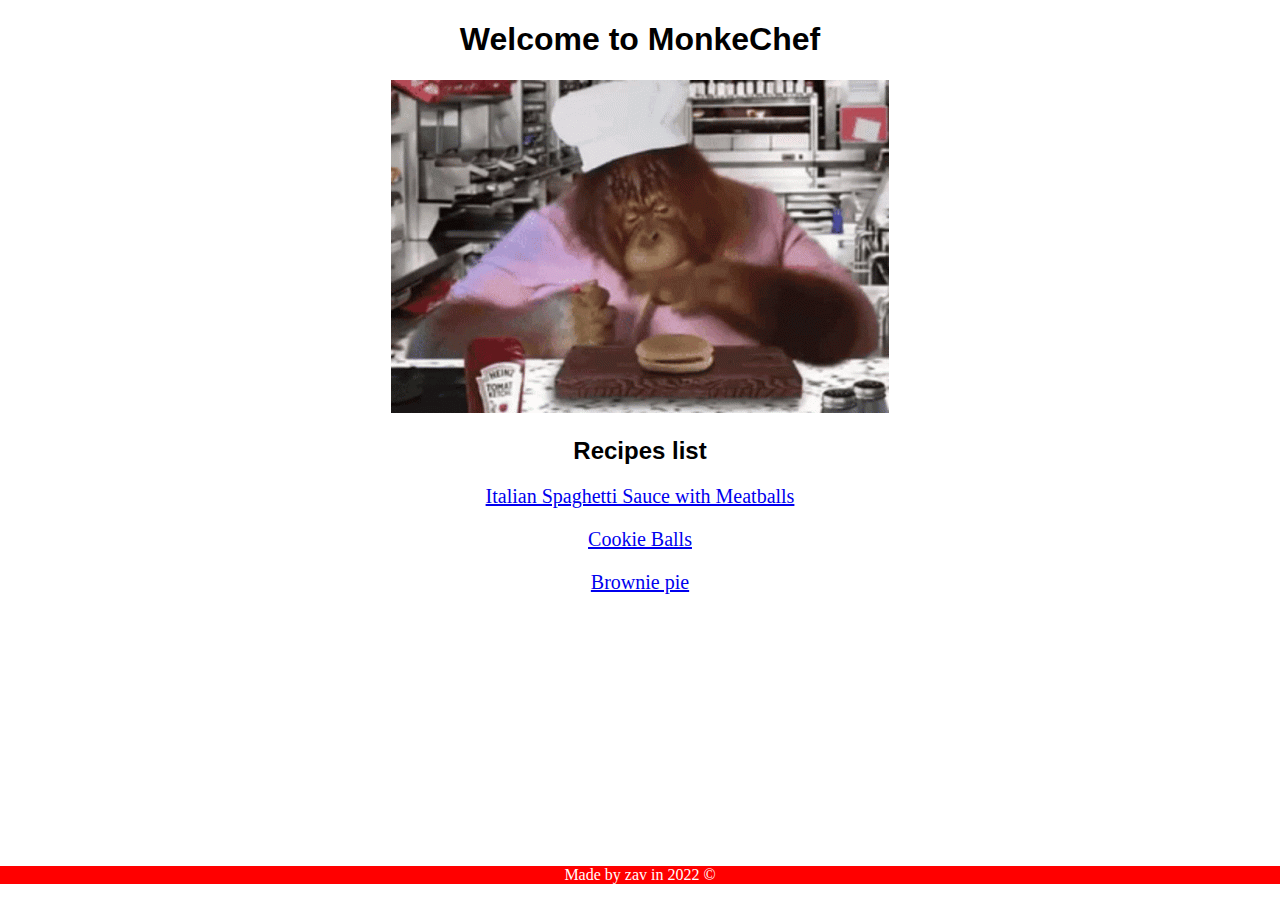
<file: index.html>
<!DOCTYPE html>
<html lang="en">
<head>
    <meta charset="UTF-8">
    <meta http-equiv="X-UA-Compatible" content="IE=edge">
    <meta name="viewport" content="width=device-width, initial-scale=1.0">
    <link rel="stylesheet" href="css/style.css">
    <title>Odin Recipes</title>
</head>
<body>
    <h1 class="title">Welcome to MonkeChef</h1>
    <div class="image">
    <img src="img/monke.gif" alt="Monkey cooking burger">
    </div>
    <h2 class="title">Recipes list</h2>
    <div class="index-links">
    <p><a href="recipes/meatballs.html">Italian Spaghetti Sauce with Meatballs</a></p>
    <p><a href="recipes/cookieballs.html">Cookie Balls</a></p>
    <p><a href="recipes/browniepie.html">Brownie pie</a></p>
    </div>
    <p class="copyright">Made by zav in 2022 ©</p>
</body>
</html>
</file>
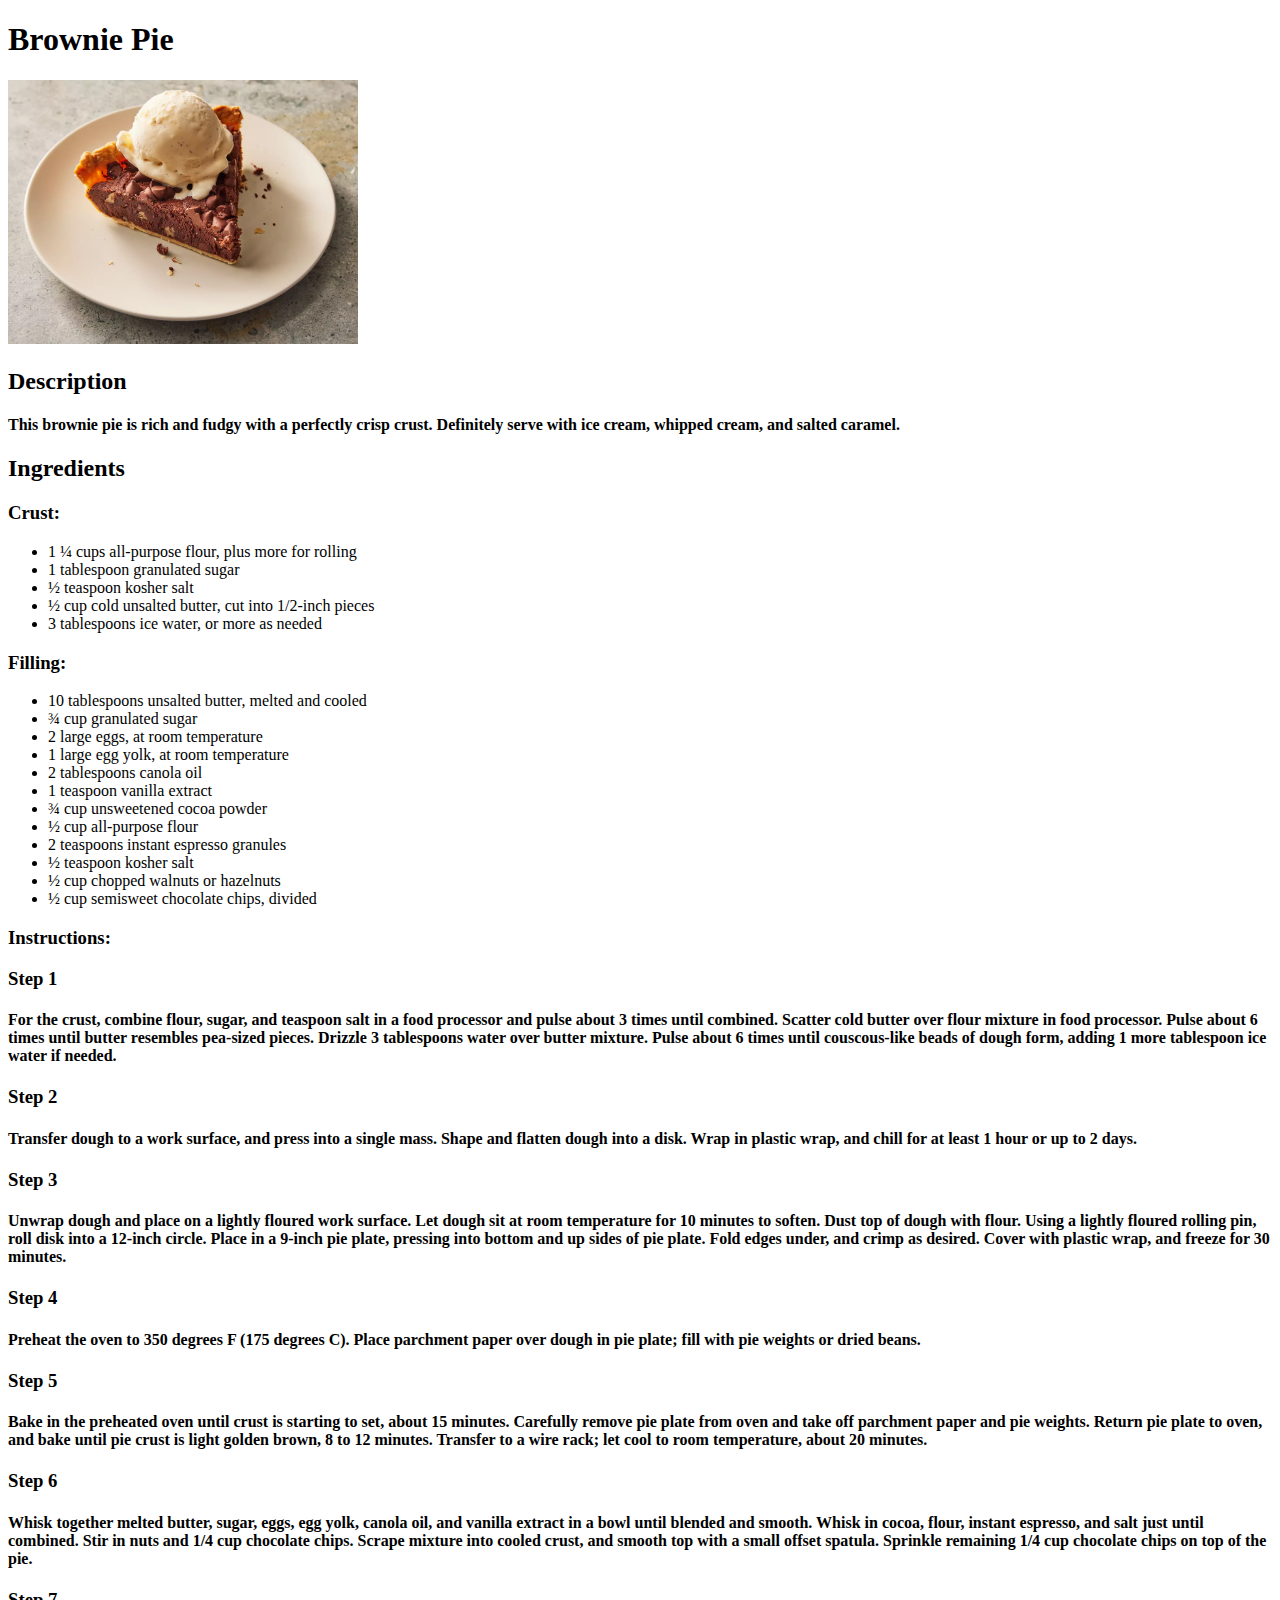
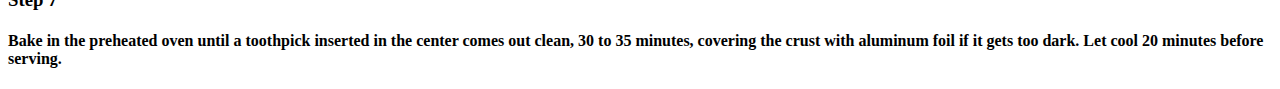
<file: recipes/browniepie.html>
<!DOCTYPE html>
<html lang="en">
<head>
    <meta charset="UTF-8">
    <meta http-equiv="X-UA-Compatible" content="IE=edge">
    <meta name="viewport" content="width=device-width, initial-scale=1.0">
    <title>Brownie Pie</title>
</head>
<body>
    <h1>Brownie Pie</h1>
    <img src="../img/browniepie.png" width="350" alt="Brownie Pie with Ice-cream on top">



    <h2>Description</h2>
<h4><p>
    This brownie pie is rich and fudgy with a perfectly crisp crust. Definitely serve with ice cream, whipped cream, and salted caramel.
</p></h4>


<!-- It's a good time to test comments-->

<!-- Ingredients below-->

<h2>Ingredients</h2>

<h3>Crust:</h3>

<ul>
    <li>1 ¼ cups all-purpose flour, plus more for rolling</li>
    <li>1 tablespoon granulated sugar</li>
    <li>½ teaspoon kosher salt</li>
    <li>½ cup cold unsalted butter, cut into 1/2-inch pieces</li>
    <li>3 tablespoons ice water, or more as needed</li>
</ul>

<h3>Filling:</h3>

<ul>
    <li>10 tablespoons unsalted butter, melted and cooled</li>
    <li>¾ cup granulated sugar</li>
    <li>2 large eggs, at room temperature</li>
    <li>1 large egg yolk, at room temperature</li>
    <li>2 tablespoons canola oil</li>
    <li>1 teaspoon vanilla extract</li>
    <li>¾ cup unsweetened cocoa powder</li>
    <li>½ cup all-purpose flour</li>
    <li>2 teaspoons instant espresso granules</li>
    <li>½ teaspoon kosher salt</li>
    <li>½ cup chopped walnuts or hazelnuts</li>
    <li>½ cup semisweet chocolate chips, divided</li>
</ul>



<!-- Instructions below -->
<h3>Instructions:</h3>

<h3>Step 1</h3>
    <h4><p>
        For the crust, combine flour, sugar, and teaspoon salt in a food processor and pulse about 3 times until combined. Scatter cold butter over flour mixture in food processor. Pulse about 6 times until butter resembles pea-sized pieces. Drizzle 3 tablespoons water over butter mixture. Pulse about 6 times until couscous-like beads of dough form, adding 1 more tablespoon ice water if needed.    
    </h4></p>
<h3>Step 2</h3>
    <h4><p>
        Transfer dough to a work surface, and press into a single mass. Shape and flatten dough into a disk. Wrap in plastic wrap, and chill for at least 1 hour or up to 2 days.
    </h4></p>
<h3>Step 3</h3>
    <h4><p>
        Unwrap dough and place on a lightly floured work surface. Let dough sit at room temperature for 10 minutes to soften. Dust top of dough with flour. Using a lightly floured rolling pin, roll disk into a 12-inch circle. Place in a 9-inch pie plate, pressing into bottom and up sides of pie plate. Fold edges under, and crimp as desired. Cover with plastic wrap, and freeze for 30 minutes.
    </p></h4>
<h3>Step 4</h3>
<h4><p>
    Preheat the oven to 350 degrees F (175 degrees C). Place parchment paper over dough in pie plate; fill with pie weights or dried beans.
</p></h4>
<h3>Step 5</h3>
<h4><p>
    Bake in the preheated oven until crust is starting to set, about 15 minutes. Carefully remove pie plate from oven and take off parchment paper and pie weights. Return pie plate to oven, and bake until pie crust is light golden brown, 8 to 12 minutes. Transfer to a wire rack; let cool to room temperature, about 20 minutes.
</p></h4>
<h3>Step 6</h3>
<h4><p>
    Whisk together melted butter, sugar, eggs, egg yolk, canola oil, and vanilla extract in a bowl until blended and smooth. Whisk in cocoa, flour, instant espresso, and salt just until combined. Stir in nuts and 1/4 cup chocolate chips. Scrape mixture into cooled crust, and smooth top with a small offset spatula. Sprinkle remaining 1/4 cup chocolate chips on top of the pie.
</p></h4>
<h3>Step 7</h3>
<h4><p>
    Bake in the preheated oven until a toothpick inserted in the center comes out clean, 30 to 35 minutes, covering the crust with aluminum foil if it gets too dark. Let cool 20 minutes before serving.
</p></h4>
</body>
</html>
</file>
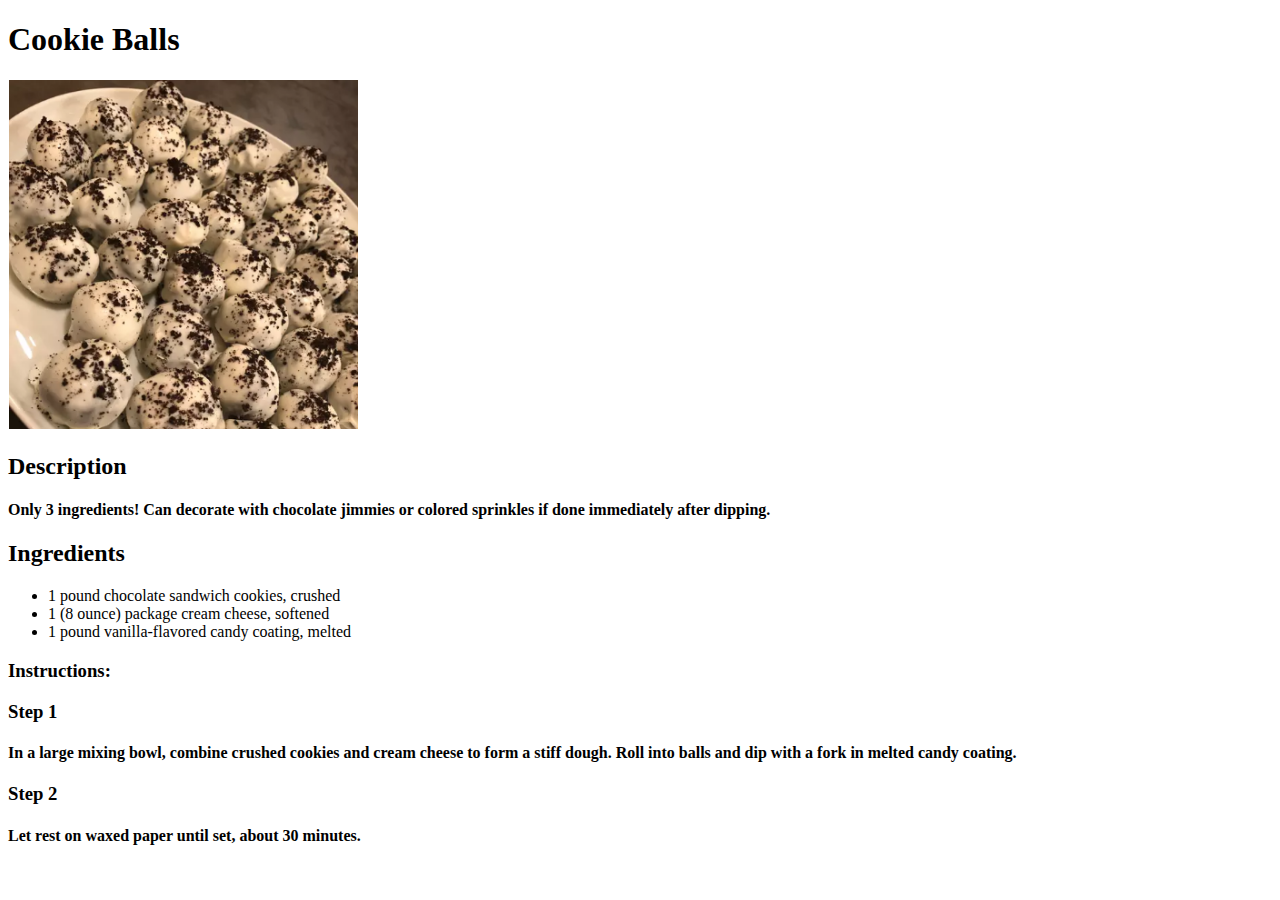
<file: recipes/cookieballs.html>
<!DOCTYPE html>
<html lang="en">
<head>
    <meta charset="UTF-8">
    <meta http-equiv="X-UA-Compatible" content="IE=edge">
    <meta name="viewport" content="width=device-width, initial-scale=1.0">
    <title>Cookie Balls</title>
</head>
<body>
    <h1>Cookie Balls</h1>
    <img src="../img/cookieballs.png" width="350" alt="spaghetti with meatballs">

<h2>Description</h2>
<h4><p>
    Only 3 ingredients! Can decorate with chocolate jimmies or colored sprinkles if done immediately after dipping.
</p></h4>

<h2>Ingredients</h2>
<ul>
    <li>1 pound chocolate sandwich cookies, crushed</li>
    <li>1 (8 ounce) package cream cheese, softened</li>
    <li>1 pound vanilla-flavored candy coating, melted</li>
</ul>

<h3>Instructions:</h3>
<h3>Step 1</h3>
<h4><p>In a large mixing bowl, combine crushed cookies and cream cheese to form a stiff dough. Roll into balls and dip with a fork in melted candy coating.

</h4>
    <h3>Step 2</h3>
    <h4>
<p>Let rest on waxed paper until set, about 30 minutes.</h4>
</body>
</html>
</file>
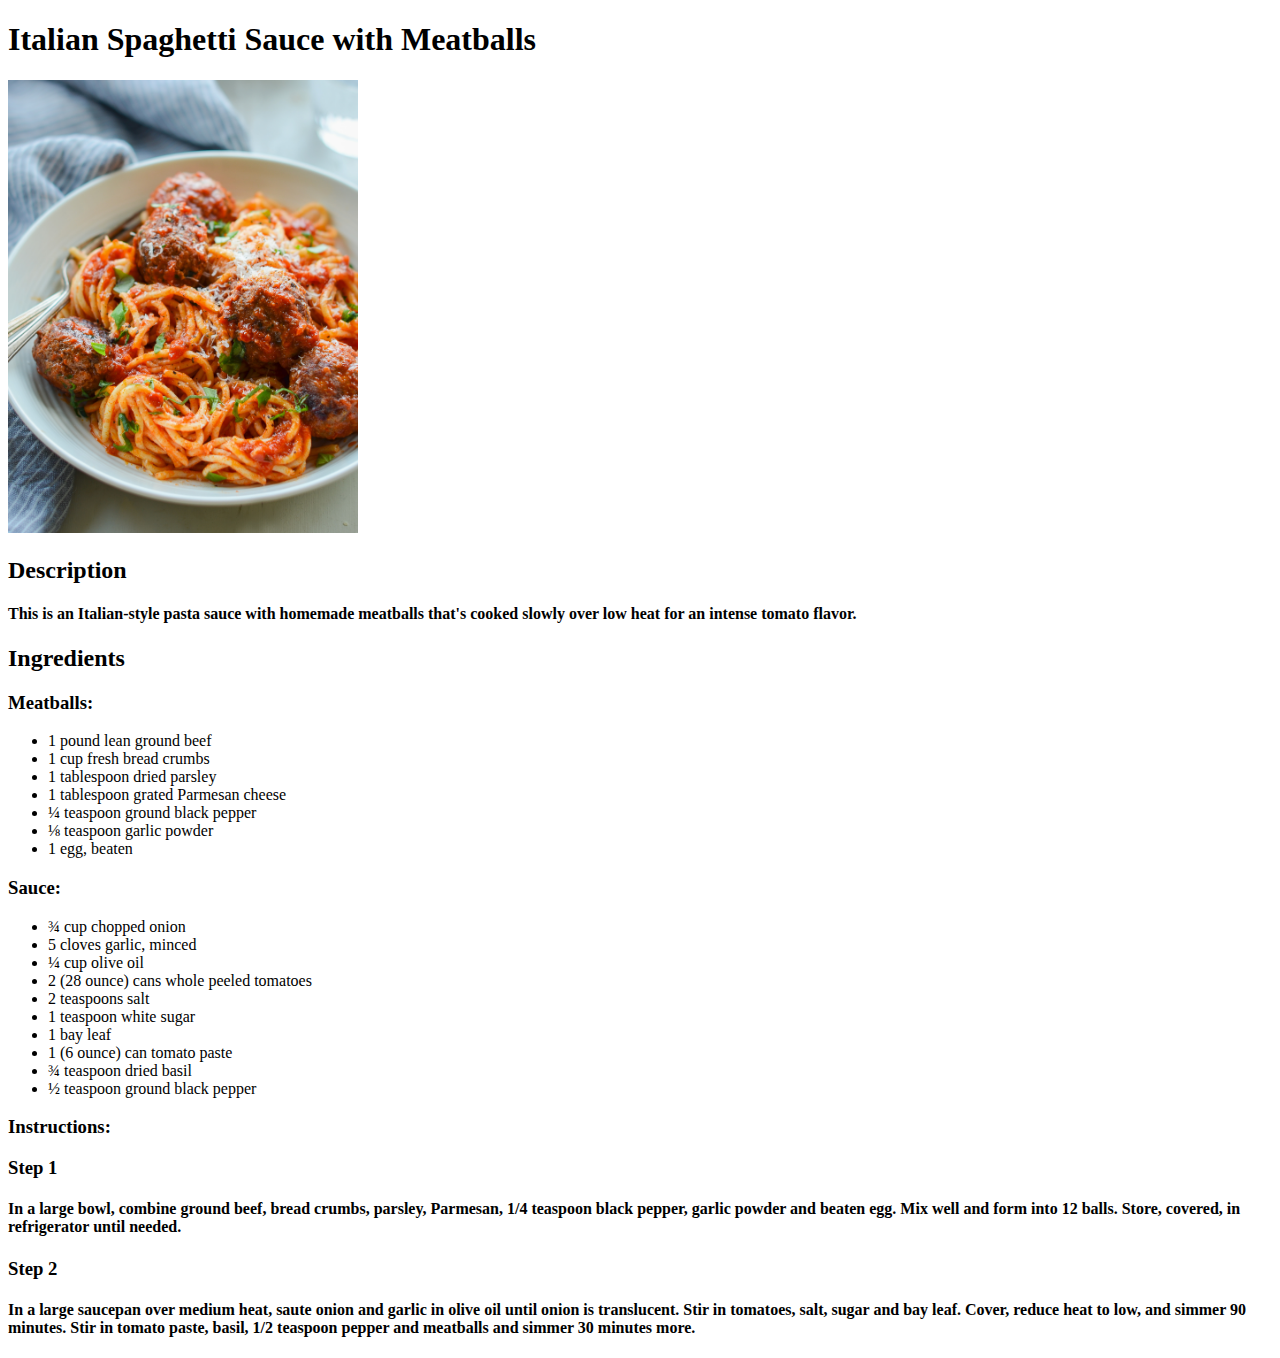
<file: recipes/meatballs.html>
<!DOCTYPE html>
<html lang="en">
<head>
    <meta charset="UTF-8">
    <meta http-equiv="X-UA-Compatible" content="IE=edge">
    <meta name="viewport" content="width=device-width, initial-scale=1.0">
    <link rel="stylesheet" href="/css/style.css">
    <title>Italian Spaghetti Sauce with Meatballs</title>
</head>
<body>
    <h1>Italian Spaghetti Sauce with Meatballs</h1>
    <img src="../img/meatballs.jpg" width="350" alt="spaghetti with meatballs">

<h2>Description</h2>
<h4><p>
This is an Italian-style pasta sauce with homemade meatballs that's cooked slowly over low heat for an intense tomato flavor. 
</p></h4>

<h2>Ingredients</h2>
<h3>Meatballs:</h3>

<ul>
    <li>1 pound lean ground beef</li>
    <li>1 cup fresh bread crumbs</li>
    <li>1 tablespoon dried parsley</li>
    <li>1 tablespoon grated Parmesan cheese</li>
    <li>¼ teaspoon ground black pepper</li>
    <li>⅛ teaspoon garlic powder</li>
    <li>1 egg, beaten</li>
</ul>
<h3>Sauce:</h3>
<ul>
    <li>¾ cup chopped onion</li>
    <li>5 cloves garlic, minced</li>
    <li>¼ cup olive oil</li>
    <li>2 (28 ounce) cans whole peeled tomatoes</li>
    <li>2 teaspoons salt</li>
    <li>1 teaspoon white sugar</li>
    <li>1 bay leaf</li>
    <li>1 (6 ounce) can tomato paste</li>
    <li>¾ teaspoon dried basil</li>
    <li>½ teaspoon ground black pepper</li>
</ul>
<h3>Instructions:</h3>
<h3>Step 1</h3>
<h4><p>In a large bowl, combine ground beef, bread crumbs, parsley, Parmesan, 1/4 teaspoon black pepper, garlic powder and beaten egg. Mix well and form into 12 balls. Store, covered, in refrigerator until needed.</p>
</h4>
    <h3>Step 2</h3>
    <h4>
<p>In a large saucepan over medium heat, saute onion and garlic in olive oil until onion is translucent. Stir in tomatoes, salt, sugar and bay leaf. Cover, reduce heat to low, and simmer 90 minutes. Stir in tomato paste, basil, 1/2 teaspoon pepper and meatballs and simmer 30 minutes more.</p>
</h4>
</body>
</html>
</file>
<file: css/style.css>
/*  Mostly index.html */

  .copyright {
    color: red;
    position: fixed;
    left: 0;
    bottom: 0;
    width: 100%;
    background-color: red;
    color: white;
    text-align: center;
  }


  .title {
    text-align: center;
    font-family: 'Lucida', sans-serif;
  }

  .index-links {
    font-size: 20px;
    text-align: center;
  }


  .image {
    text-align: center;
  }

  /* Recipes styling */





  .titles {
    background-color: black;
    color:white
  }
</file>
